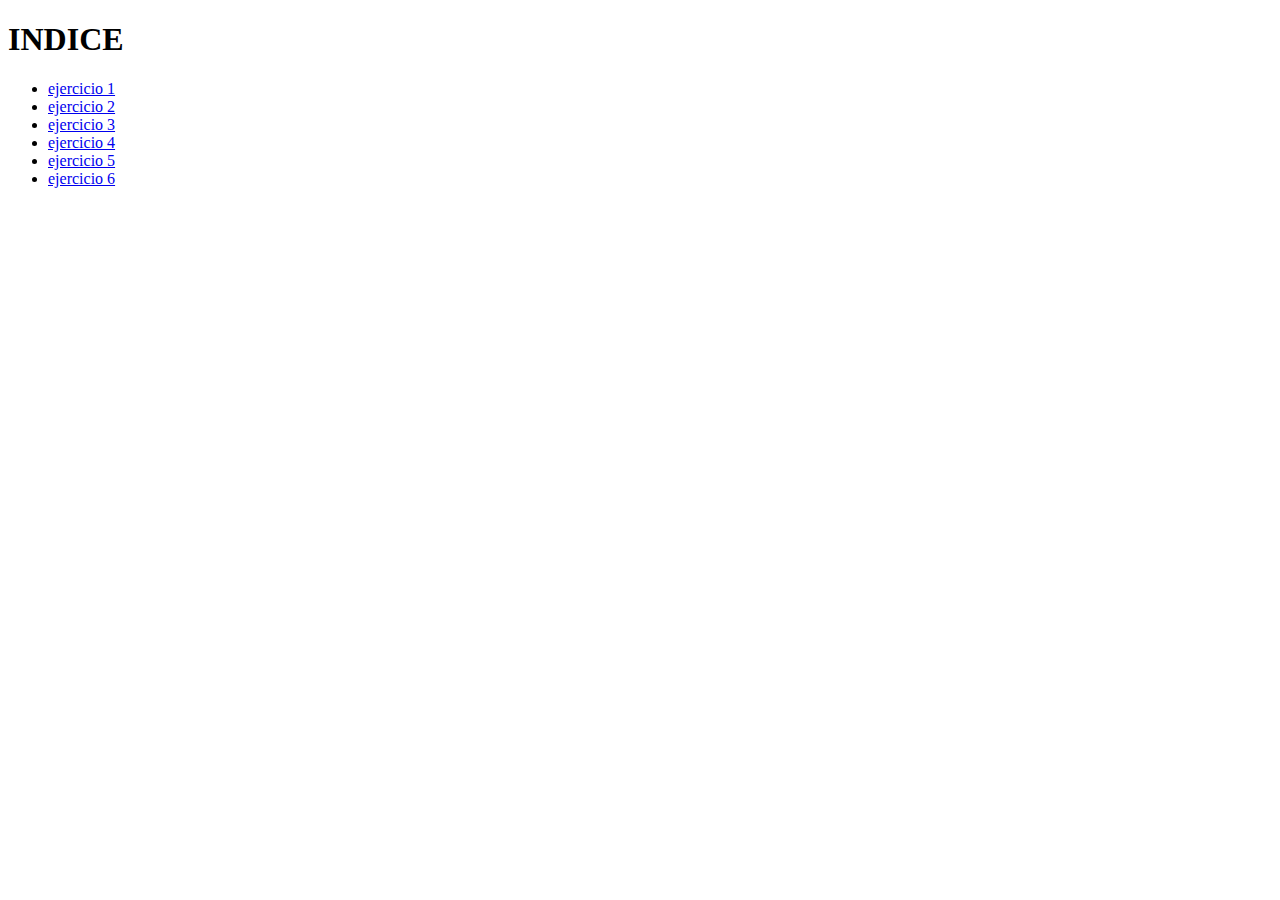
<file: index.html>
<!DOCTYPE html>
<html lang="es-PE">

<head>
    <meta charset="UTF-8">
    <meta name="viewport" content="width=device-width, initial-scale=1.0">
    <title>Document</title>
    <h1>INDICE</h1>
</head>

<body>
    <ul>
        <li><a href="border.html">ejercicio 1</a></li>
        <li><a href="ejemplo.html">ejercicio 2</a></li>
        <li><a href="ejemplo2.html">ejercicio 3</a></li>
        <li><a href="padding.html">ejercicio 4</a></li>
        <li><a href="margin.html">ejercicio 5</a></li>
        <li><a href="pelicula.html">ejercicio 6</a></li>
    </ul>
</body>

</html>
</file>
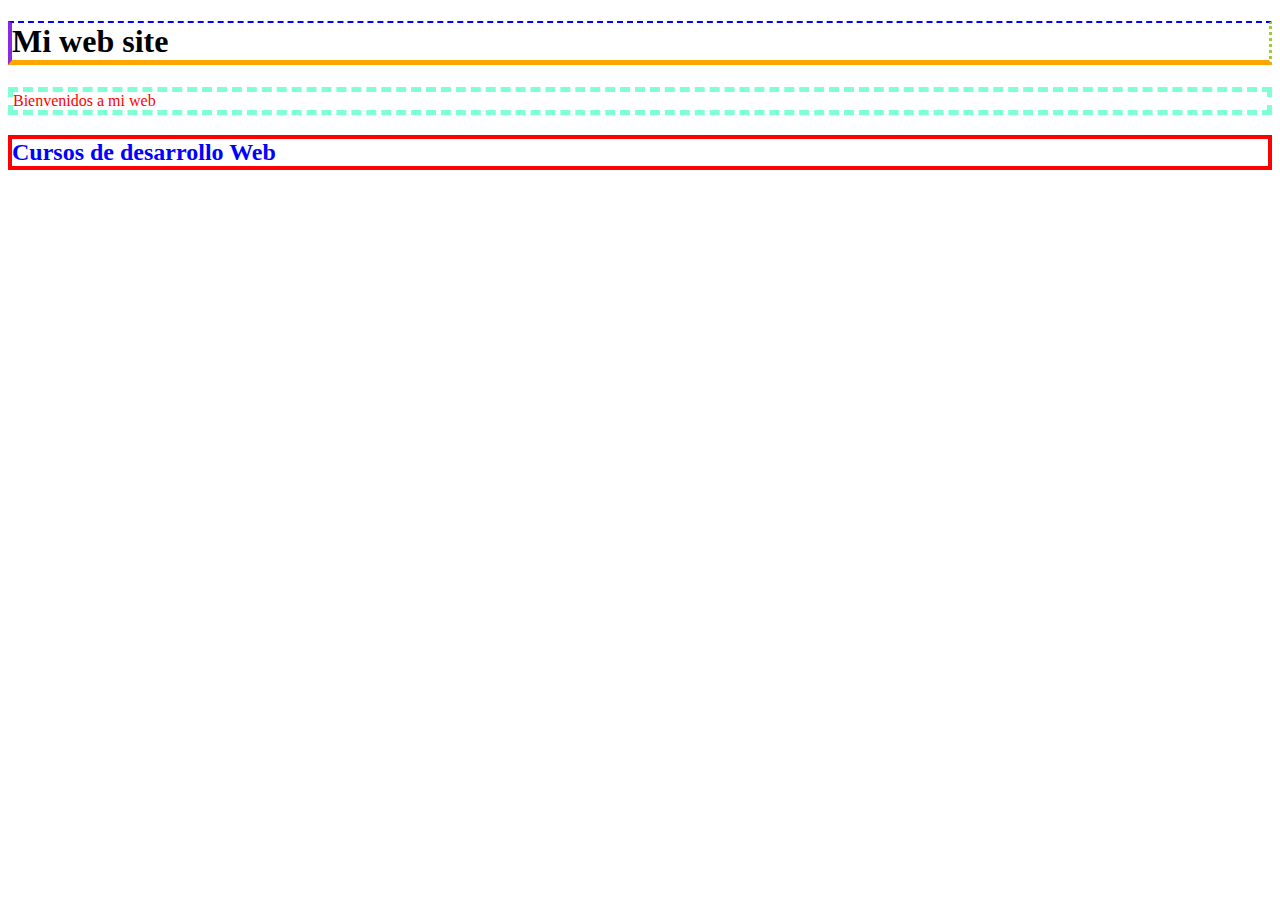
<file: border.html>
<!DOCTYPE html>
<html lang="es-PE">

<head>
    <meta charset="UTF-8">
    <meta name="viewport" content="width=device-width, initial-scale=1.0">
    <title>Document</title>
    <link rel="stylesheet" href="css/estilo1.css">
</head>

<body>

    <h1>Mi web site</h1>
    <p>Bienvenidos a mi web</p>
    <h2>Cursos de desarrollo Web</h2>
</body>

</html>
</file>
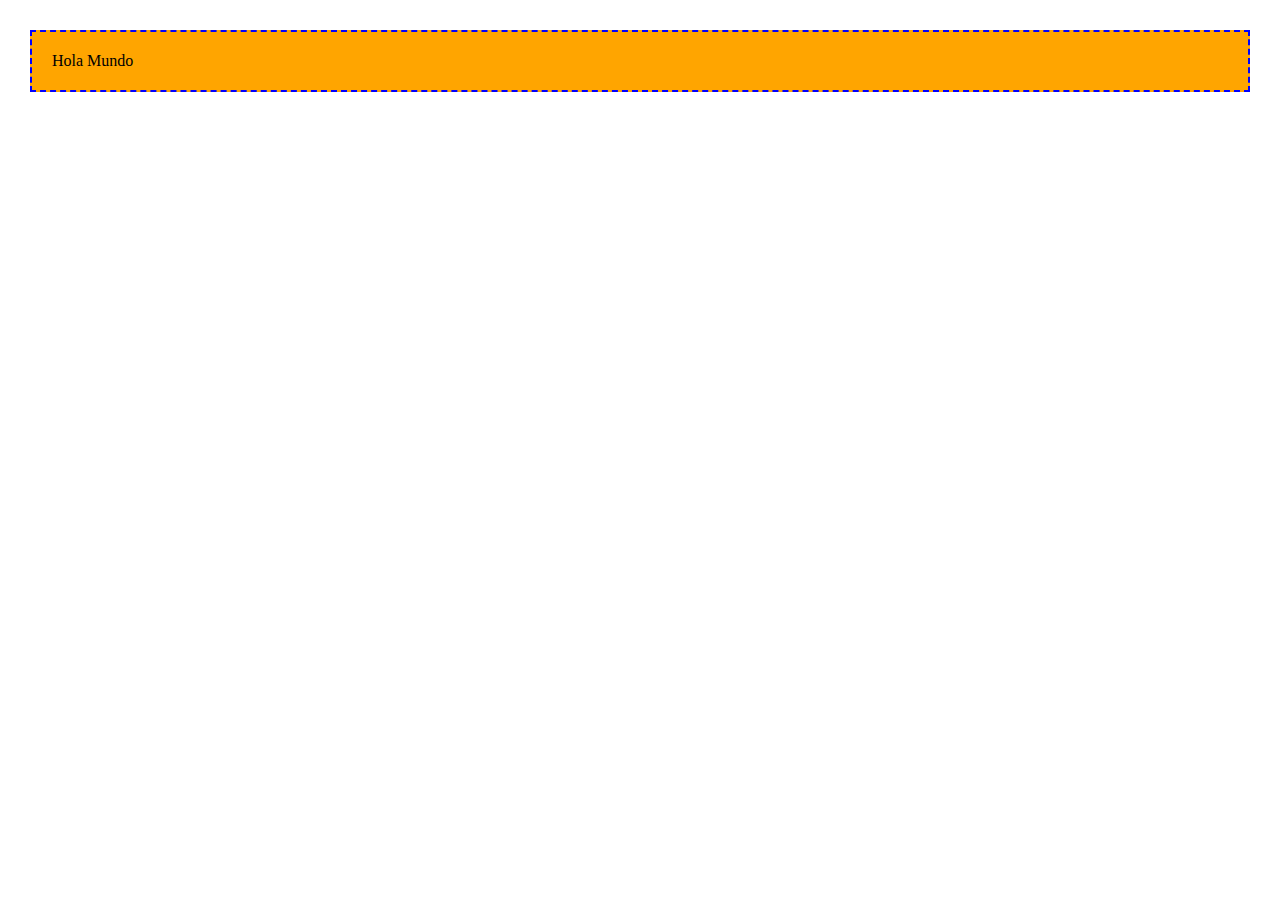
<file: ejemplo.html>
<!DOCTYPE html>
<html lang="es-PE">

<head>
    <meta charset="UTF-8">
    <meta name="viewport" content="width=device-width, initial-scale=1.0">
    <title>Document</title>
    <style>
        body {
            margin: 0;
            padding: 0;
        }

        p {
            background-color: orange;
            border: 2px dashed blue;
            padding: 20px;
            margin: 30px;
        }
    </style>
</head>

<body>
    <p>Hola Mundo</p>
</body>

</html>
</file>
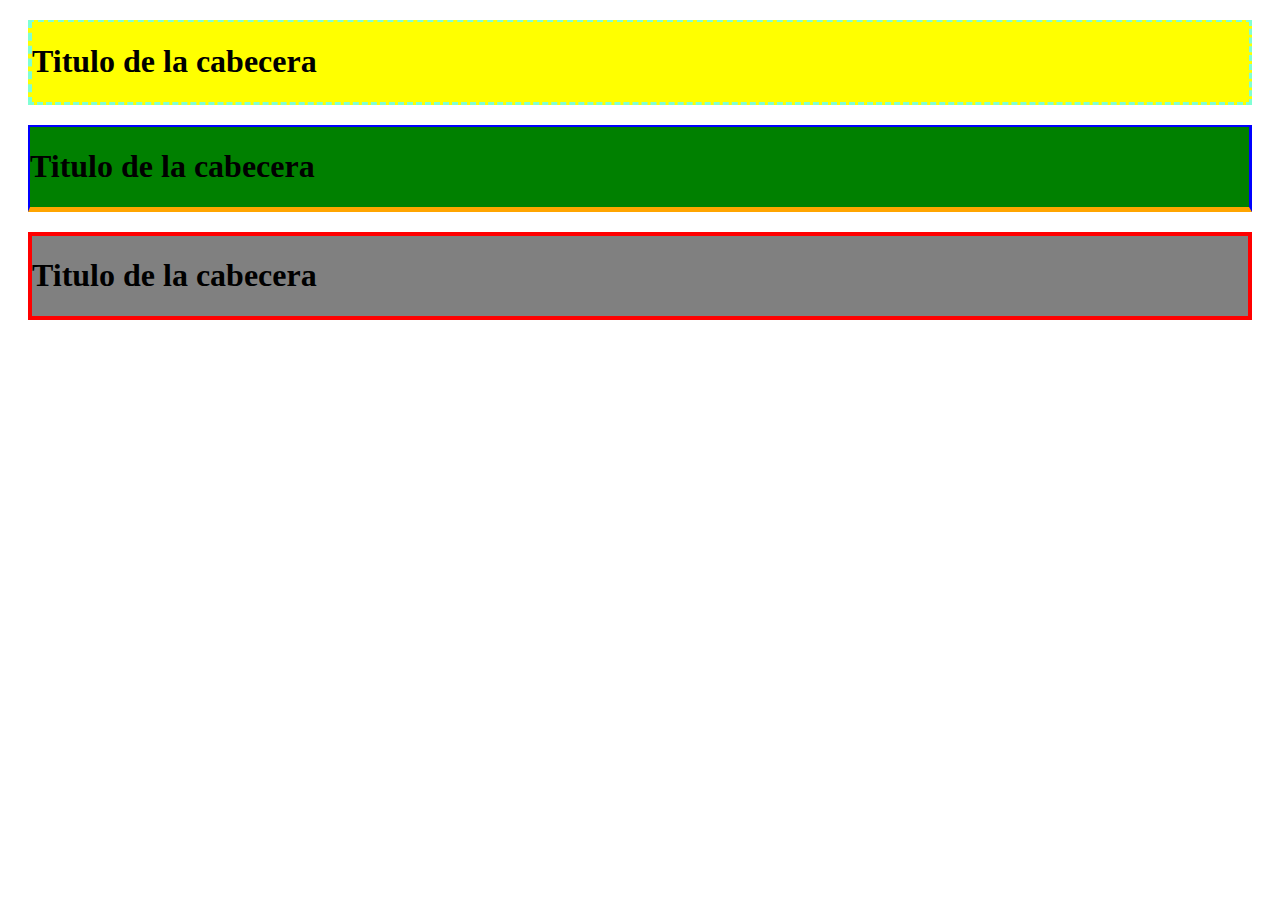
<file: ejemplo2.html>
<!DOCTYPE html>
<html lang="es-PE">

<head>
    <meta charset="UTF-8">
    <meta name="viewport" content="width=device-width, initial-scale=1.0">
    <title>Document</title>
    <link rel="stylesheet" href="css/estilo2.css">
</head>

<body>
    <div id="d1">
        <h1>Titulo de la cabecera</h1>
    </div>
    <div id="d2">
        <h1>Titulo de la cabecera</h1>
    </div>
    <div id="d3">
        <h1>Titulo de la cabecera</h1>
    </div>
</body>

</html>
</file>
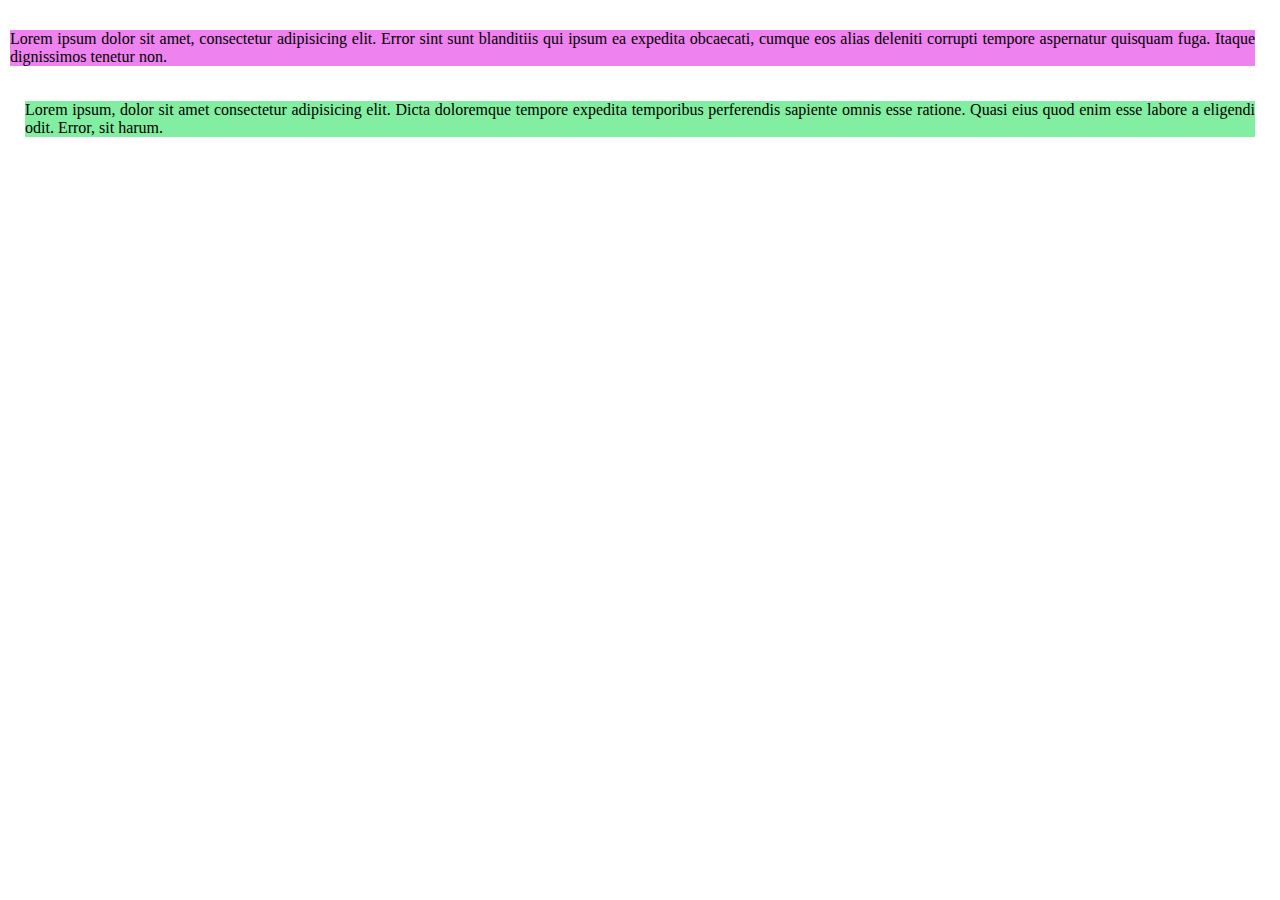
<file: margin.html>
<!DOCTYPE html>
<html lang="es-PE">

<head>
    <meta charset="UTF-8">
    <meta name="viewport" content="width=device-width, initial-scale=1.0">
    <title>Document</title>
    <link rel="stylesheet" href="css/estilo4.css">
</head>

<body>
    <!-- margin -->
    <p class="p1">Lorem ipsum dolor sit amet, consectetur adipisicing elit. Error sint sunt blanditiis qui ipsum ea
        expedita obcaecati, cumque eos alias deleniti corrupti tempore aspernatur quisquam fuga. Itaque dignissimos
        tenetur non.</p>
    <p class="p2">Lorem ipsum, dolor sit amet consectetur adipisicing elit. Dicta doloremque tempore expedita temporibus
        perferendis sapiente omnis esse ratione. Quasi eius quod enim esse labore a eligendi odit. Error, sit harum.</p>
</body>

</html>
</file>
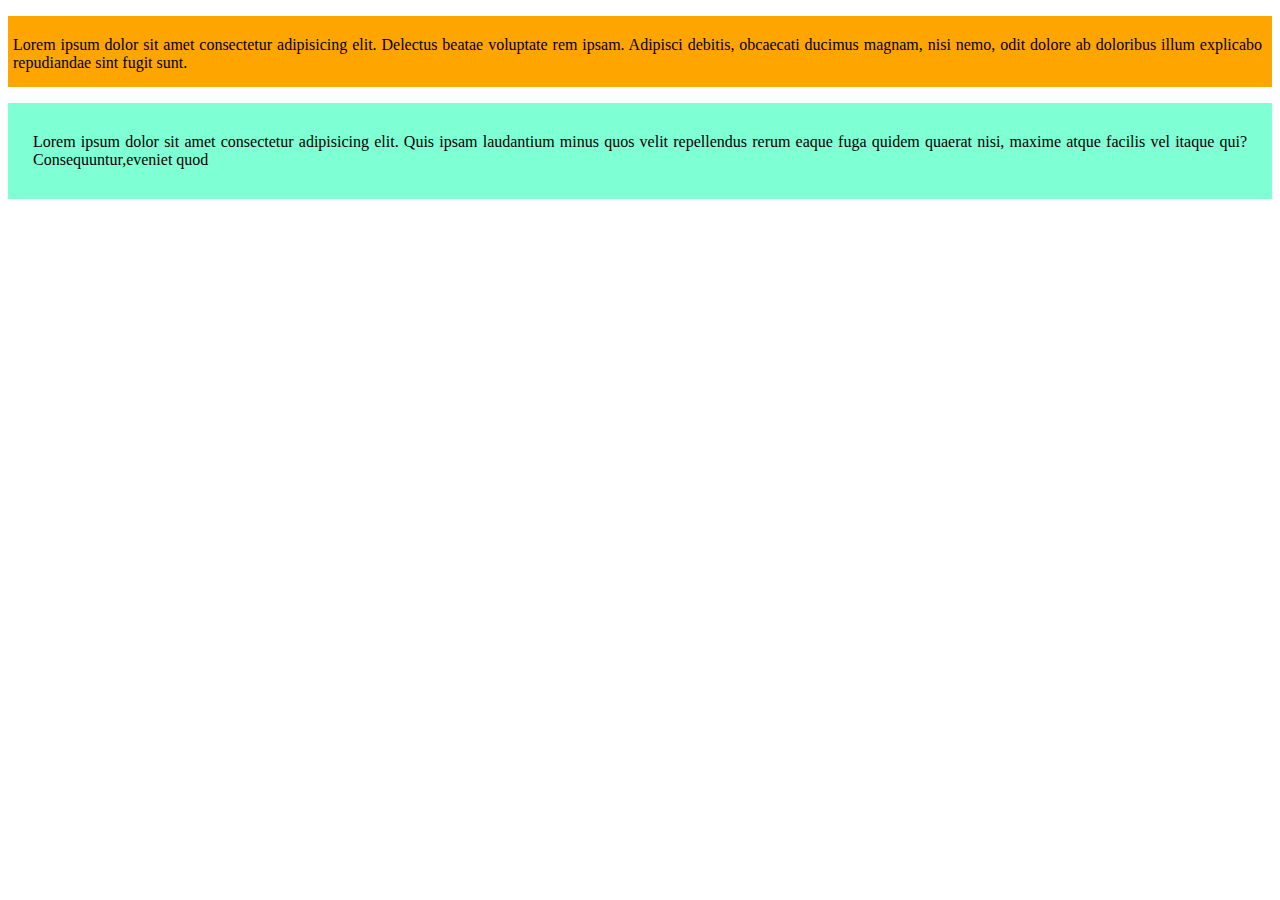
<file: padding.html>
<!DOCTYPE html>
<html lang="es-PE">

<head>
    <meta charset="UTF-8">
    <meta name="viewport" content="width=device-width, initial-scale=1.0">
    <title>Document</title>
    <link rel="stylesheet" href="css/estilo3.css">
</head>

<body>
    <!-- padding -->
    <p class="parrafo1">Lorem ipsum dolor sit amet consectetur adipisicing elit. Delectus beatae voluptate rem ipsam.
        Adipisci debitis, obcaecati ducimus magnam, nisi nemo, odit dolore ab doloribus illum explicabo repudiandae sint
        fugit sunt.</p>
    <p class="parrafo2">Lorem ipsum dolor sit amet consectetur adipisicing elit. Quis ipsam laudantium minus quos velit
        repellendus rerum eaque fuga quidem quaerat nisi, maxime atque facilis vel itaque qui? Consequuntur,eveniet quod
    </p>
</body>

</html>
</file>
<file: css/estilo1.css>
/*Aplicación de la propiedad border y sus variantes*/
h1{
    border-top: 2px dashed blue;
    border-bottom: 5px solid orange;
    border-right: 3px dotted yellowgreen;
    border-left: 4px solid blueviolet;
}
p{
    color:red;
    border-style: dashed;
    border-color: aquamarine;
    border-width: 5px;
}
h2{
    color:blue;
    border:4px solid red;
}
</file>
<file: css/estilo2.css>
#d1{
    background-color:yellow;
    border-top: 2px;
    border-left: 4px solid blueviolet;
    border-style: dashed;
    border-color: aquamarine;
    margin: 20px;
}
#d2{
    background-color: green;
    border-top: 2px;
    border-left: 2px dashed orange;
    border-style: solid;
    border-color: blue;
    margin: 20px;
    border-bottom:5px solid orange;
}
#d3{
    background-color: gray;
    border:4px solid red;
    margin: 20px;
}
</file>
<file: css/estilo4.css>
body{
    margin: 0;
}
p.p1{
    background-color: violet;
    text-align: justify;
    /*margin: 30px;*/
    margin-top: 30px;
    margin-bottom: 35px;
    margin-left: 10px;
    margin-right: 25px;
}
p.p2{
    background-color: #82eea2;
    text-align: justify;
    /* margin:top right botton left*/
    /* margin: 10px 20px 30px 20px;*/
    /* margin:top left/right botton*/
    /* margin: 10px 25px 30px;*/
    /* margin: top/botton left/right*/
    margin: 10px 25px;
}
</file>
<file: css/estilo3.css>
p.parrafo1{
    background-color: orange;
    /*padding: 20px;*/
    padding-top: 20px;
    padding-bottom: 15px;
    padding-right: 10px;
    padding-left: 5px;
    text-align: justify;
}
p.parrafo2{
    background-color: aquamarine;
    text-align: justify;
    /* padding: top right botton left */
   /* padding: 20px 10px 25px 45px; */

   /* padding: top left/right botton*/
   /* padding: 20px 10px 30px; */

   /* padding: top/botton left/right*/
   padding: 30px 25px;
}
</file>
